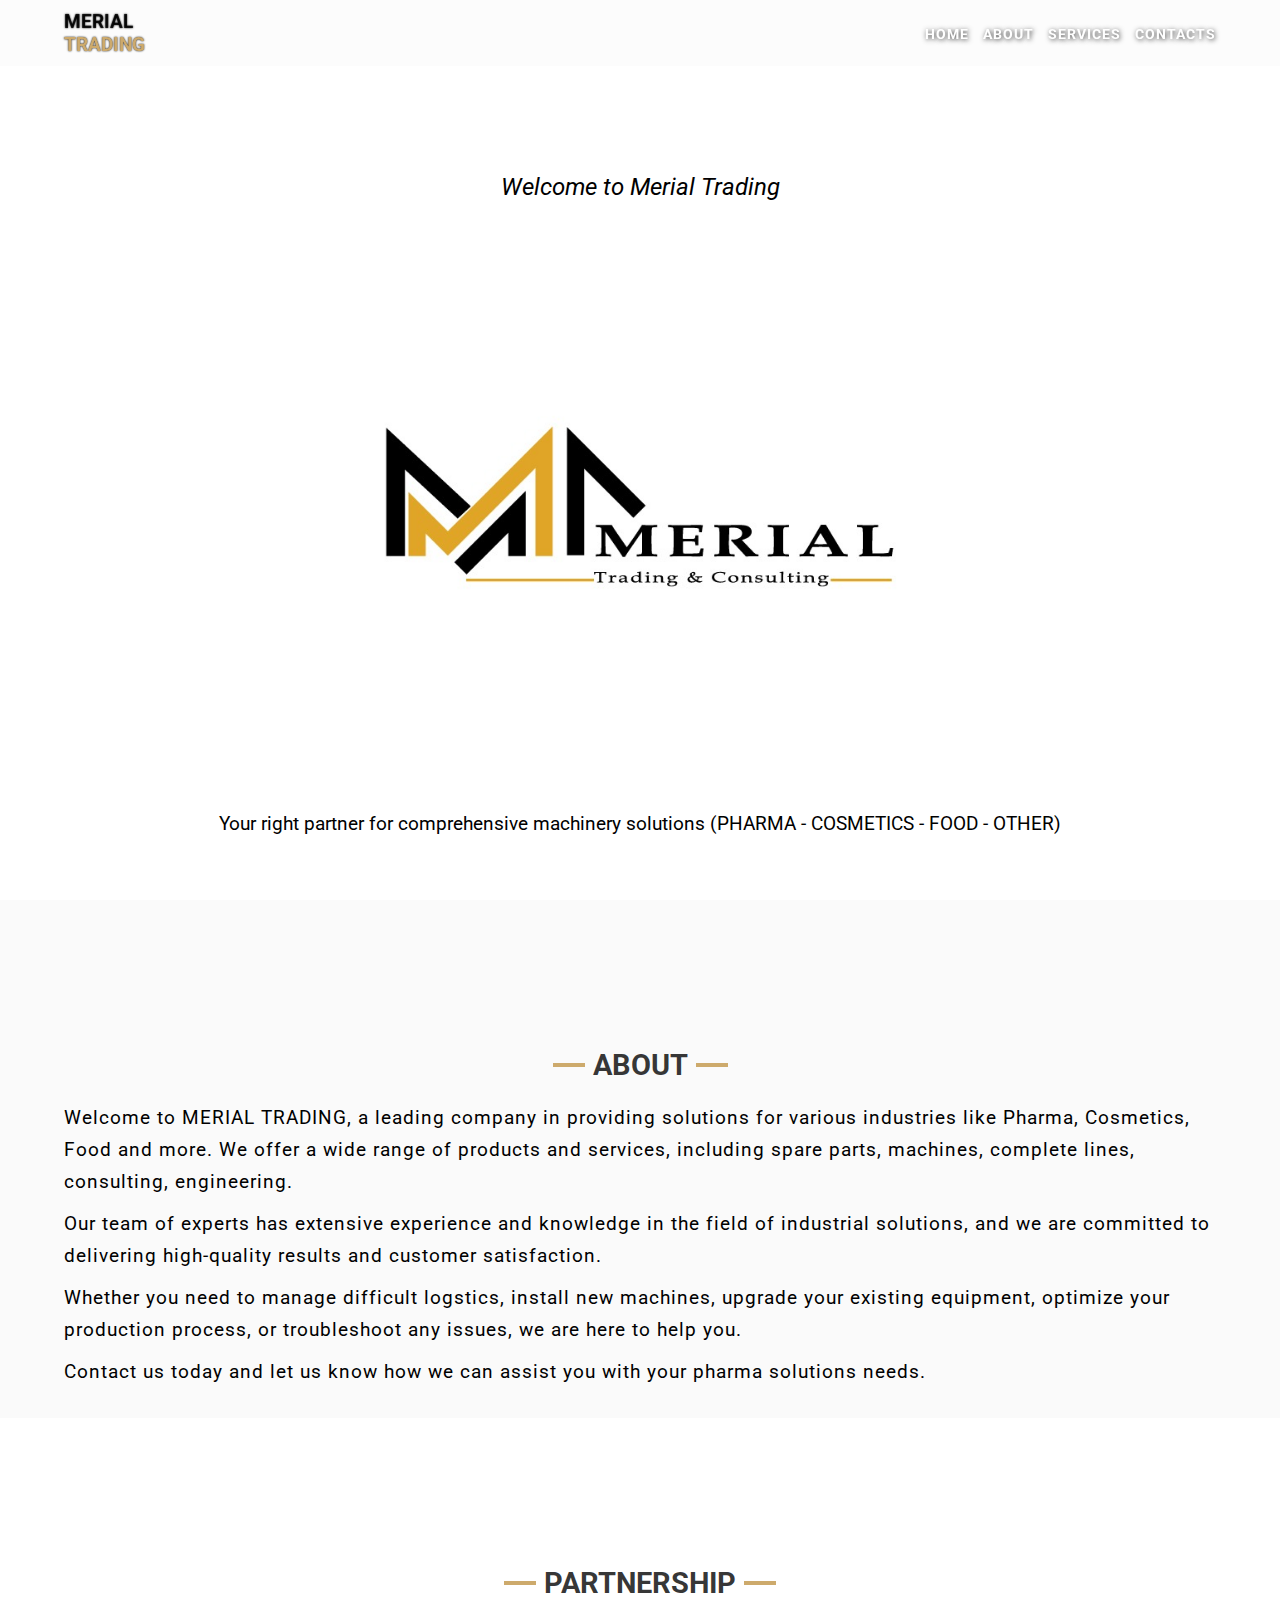
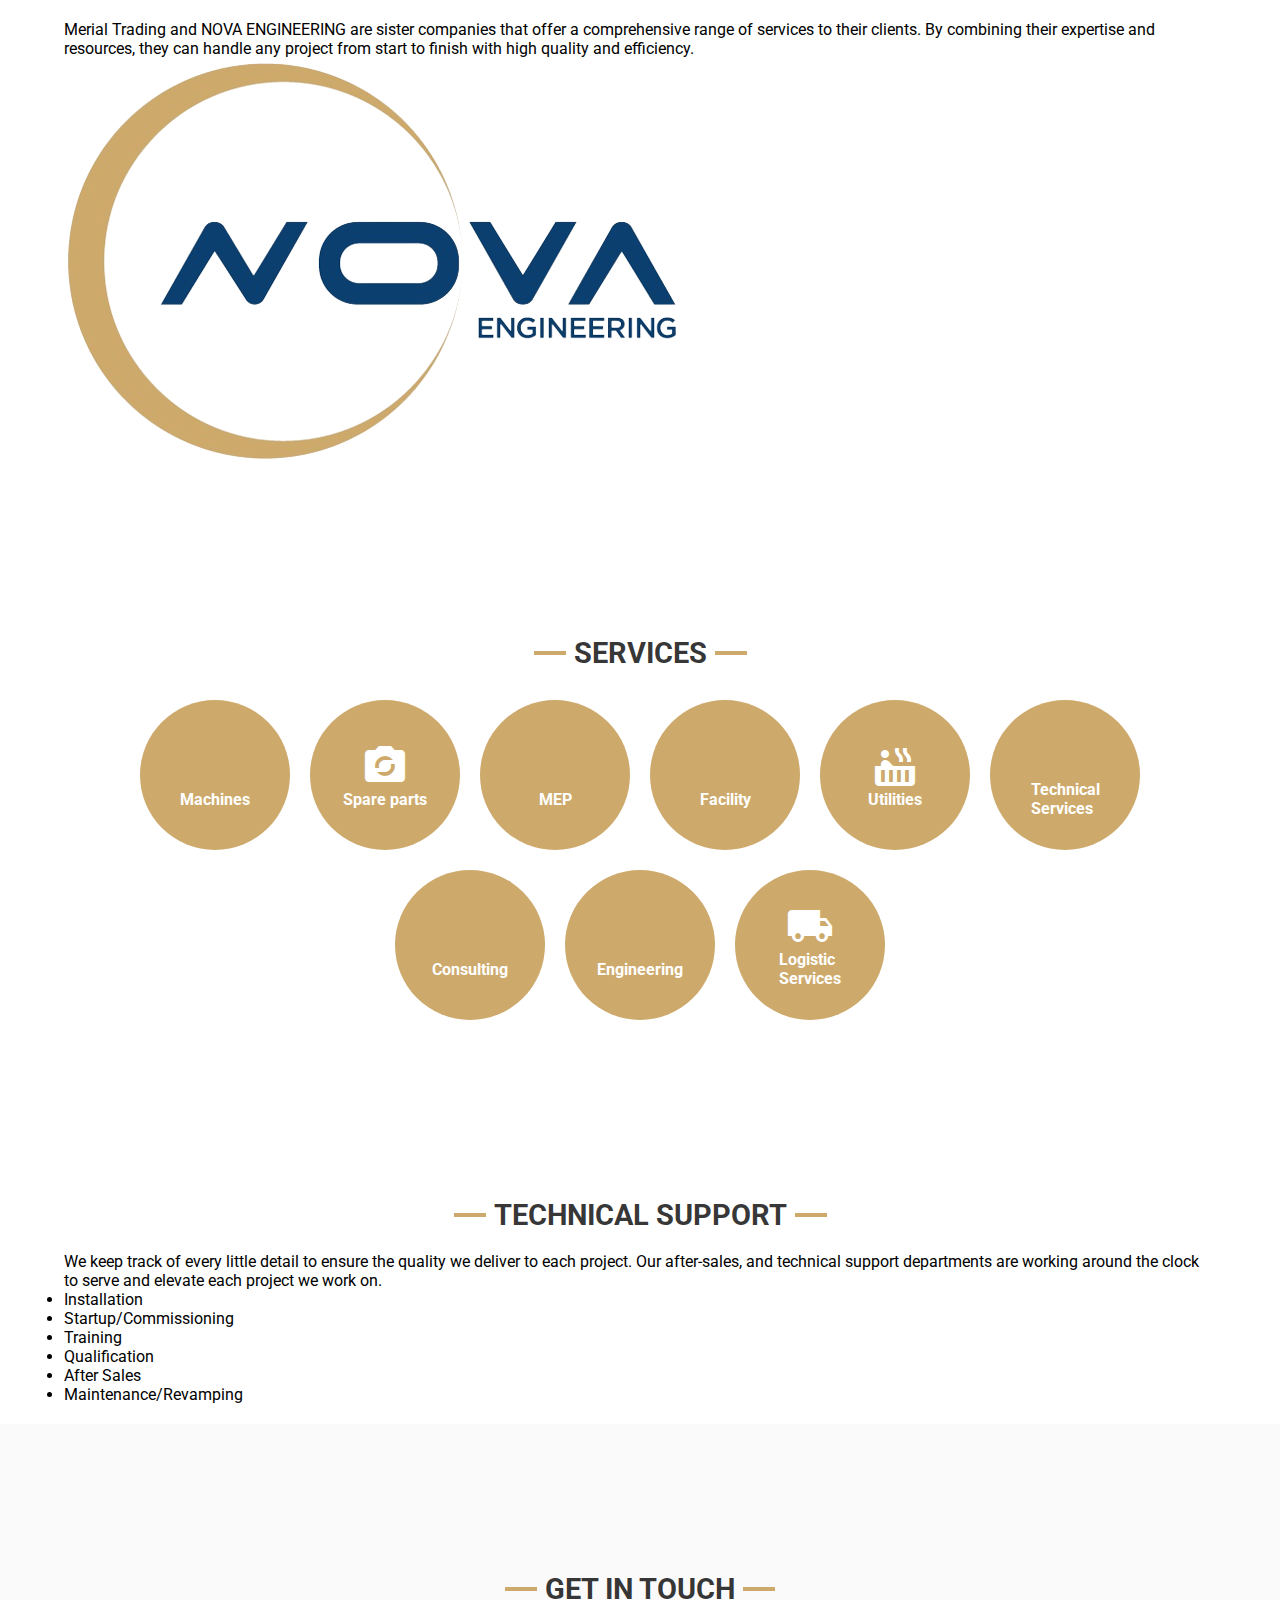
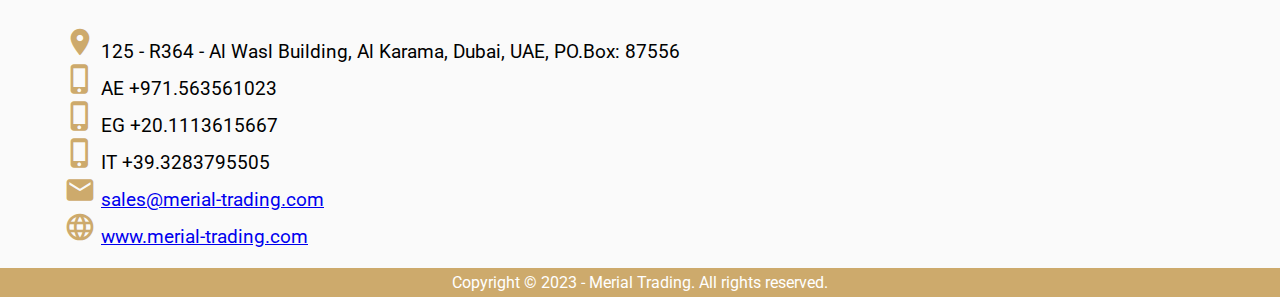
<file: index.html>
<!DOCTYPE html>
<html lang="en">

<head>
    <meta charset="UTF-8">
    <meta name="viewport" content="width=device-width, initial-scale=1.0">
    
    <title>Merial Trading</title>
    <link rel="icon" type="image/x-icon" href="media/merial-logo.ico">

    <meta name="description" content="MERIAL TRADING company provides the best service for comprehensive solutions for pharma, cosmetics, food industries">
    <meta name="keywords" content="pharma, pharmaceutical, sterile, non-sterile, solid, semi-solid, liquid, ampoule, vial, cartridge, pfs, inspection, pharma machinery">

    <!-- Material Icons-->
    <link href="https://fonts.googleapis.com/icon?family=Material+Icons" rel="stylesheet">

    <!-- FONT AWESOME-->
    <link rel="stylesheet" href="https://cdnjs.cloudflare.com/ajax/libs/font-awesome/6.4.2/css/all.min.css" integrity="sha512-z3gLpd7yknf1YoNbCzqRKc4qyor8gaKU1qmn+CShxbuBusANI9QpRohGBreCFkKxLhei6S9CQXFEbbKuqLg0DA==" crossorigin="anonymous" referrerpolicy="no-referrer" />
      
    <!-- CSS link-->
    <link rel="stylesheet" href="css/style.css">

  </head>
<body>

  <header>
    <div class="header-text">MERIAL<br>
      <span>TRADING</span>
    </div> 
    <nav class="header-navbar">
      <a href="#home">HOME</a>
      <a href="#about">ABOUT</a>
      <a href="#service">SERVICES</a>
      <a href="#contact">CONTACTS</a>
    </nav>
  </header>

  <main>
    <section class="home" id="home">
      <i>Welcome to Merial Trading</i>
      <img class="merial-logo" src="media/merial-logo-complete.jpg">  
      <p>Your right partner for comprehensive machinery solutions (PHARMA - COSMETICS - FOOD - OTHER)</p>

    </section>

    <section class="about" id="about">

      <h1 class="title">ABOUT</h1>
      <p>
        Welcome to MERIAL TRADING, a leading company in providing solutions for various industries like Pharma, Cosmetics, Food and more. 
        We offer a wide range of products and services, including spare parts, machines, complete lines, consulting, engineering.
      </p>
      <p>
        Our team of experts has extensive experience and knowledge in the field of industrial solutions, 
        and we are committed to delivering high-quality results and customer satisfaction. 
      </p>
      <p>
        Whether you need to manage difficult logstics, install new machines, upgrade your existing equipment, optimize your production process, 
        or troubleshoot any issues, we are here to help you. 
      </p>
      <p>
        Contact us today and let us know how we can assist you with your pharma solutions needs. 
      </p>
        
    </section>

    <section class="nova" id="nova">

      <h1 class="title">PARTNERSHIP</h1>
      <p class="x">
        Merial Trading and NOVA ENGINEERING are sister companies that offer a comprehensive range of services to their clients. 
        By combining their expertise and resources, they can handle any project from start to finish with high quality and efficiency.
      </p> 
      <img src="media\novaLogo-removebg-preview.png" alt="Nova Engineering Logo">

    </section>
  
    <section class="service" id="service">
      <h1 class="title">SERVICES</h1>
      <div class="service-container">
        <div>
          <span class="material-icons">precision_manufacturing</span>  
          <b>Machines</b>
        </div>
        <div>
          <span class="material-icons">party_mode</span>  
          <b>Spare parts</b>
        </div>   
        <div>
          <span class="material-icons">hvac</span> 
          <b>MEP</b>
        </div>
        <div>
          <span class="material-icons">factory</span>
          <b>Facility</b>
        </div>
        <div>
          <span class="material-icons">hot_tub</span>
          <b>Utilities</b>
        </div>
        <div>
          <span class="material-icons">engineering</span> 
          <b>Technical<br>Services</b>
        </div>
        <div>
          <span class="material-icons">moving</span> 
          <b>Consulting</b>
        </div>
        <div>
          <span class="material-icons">design_services</span>
          <b>Engineering</b>
        </div>
        <div>
          <span class="material-icons">local_shipping</span>
          <b>Logistic<br>Services</b>  
        </div>
      </div>
    </section>

    <section class="technical" id="technical">
      <div class="title">TECHNICAL SUPPORT</div>
      <div class="box">
          <div class="par">
              We keep track of every little detail to ensure the quality we deliver to each project. Our after-sales, and technical support departments are working around the clock to serve and elevate each project we work on.            </div>
          <div class="ser">
              <ul>
                  <li><i class="fa-solid fa-screwdriver-wrench"></i> Installation</li>
                  <li><i class="fa-solid fa-rocket"></i> Startup/Commissioning</li>
                  <li><i class="fa-solid fa-user-gear"></i> Training</li>
                  <li><i class="fa-solid fa-check"></i> Qualification</li>
                  <li><i class="fa-solid fa-headset"></i> After Sales</li>
                  <li><i class="fa-solid fa-hammer"></i> Maintenance/Revamping</li>
              </ul>
          </div>
      </div>
  </section>

    <section class="contact" id="contact">
      <h1 class="title">GET IN TOUCH</h1>
      
      <div class="contact-info">
        <span class="material-icons">location_on</span>
        125 - R364 - Al Wasl Building, Al Karama, Dubai, UAE, PO.Box: 87556 <br>
        <span class="material-icons">phone_iphone</span>
        AE +971.563561023 <br>
        <span class="material-icons">phone_iphone</span>
        EG +20.1113615667  <br>
        <span class="material-icons">phone_iphone</span>
        IT +39.3283795505 <br>
        <span class="material-icons">email</span>
        <a href="mailto:sales@merial-trading.com">sales@merial-trading.com</a> <br>
        <span class="material-icons">language</span>
        <a href="https://www.merial-trading.com/">www.merial-trading.com</a> <br>
      </div>
    </section>

  </main>
  
  <footer class="footer">
      Copyright &#169; 2023 - Merial Trading. All rights reserved. 
  </footer>

</body>
</html>
</file>
<file: css/style.css>
/* ROBOTO font */
@import url('https://fonts.googleapis.com/css2?family=Roboto:wght@0,100;0,200;0,300;0,400;0,500;0,600;0,700;0,800;0,900;1,100;1,200;1,300;1,400;1,500;1,600;1,700;1,800;1,900&display=swap');

/* CSS RESET */ 
*{
  margin:0;
  padding:0;
  box-sizing: border-box;
}

/* FONT SIZE */
html{
  font-size: 16px; /* default: 1 rem = 16px */ 
}

/* FONT FAMILY*/
body{
  font-family:  "Roboto", "Arial", sans-serif;
}

/* ---PARAMETERS--- */
:root{
  --primaryColor: #000000cb;
  --secondaryColor: #CDAA6C;
  --bgColor-1: rgba(235, 235, 235, 0.25);
  --bgColor-2: #ffffff;
}

/* HEADER */
header{
  position: fixed;
  top: 0;
  left: 0;
  right: 0;
  display: flex;
  flex-direction: row;
  justify-content: space-between;
  align-items: center;
  padding: 10px 5%;
  background-color: rgba(230,230,230,.1);
  z-index: 100;
}
header a{
  color: white;
  text-shadow: 1px 1px 5px var(--primaryColor);
  text-transform: capitalize;
  text-decoration: none;
  font-size: .9rem;
  font-weight: bold;
  letter-spacing: 1px;
  padding-left: 10px;
  transition: 1s ease;
}
header a:hover{
  color: var(--primaryColor);
}
.header-text{
  color: var(--primaryColor);
  font-size: 1.2rem;
  font-weight: 700;
  text-shadow: 0px 0px 2px #000000;
}
.header-text span{
  color: var(--secondaryColor);
}

/* SECTION */
section{
  padding: 10% 5% 20px 5%;
}

/* HOME */
.home{
  background-color: var(--bgColor-2);
  height: 100vh;
  display: flex;
  flex-direction: column;
  justify-content: center;
  align-items: center;
}
.home i{
  font-size: 1.5rem;
  margin-bottom: 1rem;;
}
.home img{
  width: 80%;
}
.home p{
  font-size: 1.2rem;
  margin-top: 1rem;
}

/* TITLE */
.title{
  color: var(--primaryColor);
  text-align: center;
  font-size: 1.8em;
  font-weight: bold;
  text-transform: uppercase;
  padding: 20px;
}
.title:before, 
.title:after{
  display: inline-block;
  content: "";
  border-top: .3rem solid var(--secondaryColor);
  width: 2rem;
  margin: 0 .5rem;
  transform: translateY(-0.5rem);
}

/* ABOUT */ 
.about{
  background-color: var(--bgColor-1);
  display: flex;
  flex-direction: column;
  justify-content: center;
  align-items: left;
}
.about p{
  font-size: 1.2rem;
  letter-spacing: 1px;
  line-height: 2rem;
  padding-bottom: 10px;
}

/* SERVICE */ 
.service{
  background-color: var(--bgColor-2);
  display: flex;
  flex-direction: column;
}
.service .service-container{
  display: flex;
  justify-content: center;
  flex-wrap: wrap;
}
.service .service-container div{
  background-color: var(--secondaryColor);
  color: white;
  width: 150px;
  height: 150px;
  display: flex;
  flex-direction: column;
  justify-content: center;
  align-items: center;
  border-radius: 50%;
  font-size: 1em;
  transition: .5s;
  margin: 10px;
}
.service .service-container div:hover{
  width: 160px;
  height: 160px;
}
.service .service-container div .material-icons{
  color: white;
  font-size: 3rem;
}

/* CONTACT */ 
.contact{
  background-color: var(--bgColor-1);
  display: flex;
  flex-direction: column;
}
.contact .contact-info{
  font-size: 1.2rem;
}
.contact .material-icons{
  color: var(--secondaryColor);
  font-size: 2rem;

}

/* FOOTER */
.footer{
  background-color: var(--secondaryColor);
  color: white;
  display: flex;
  justify-content: center;
  padding: 5px;
  font-weight: normal;
}

@media (max-width: 400px) {
  html{
    font-size: 10px; /* default: 1 rem = 16px */ 
  }
  .contact .contact-info{
    font-size: 0.6rem;
  }
}

@media (max-width: 700px) {
  html{
    font-size: 12px; /* default: 1 rem = 16px */ 
  }
  .contact .contact-info{
    font-size: 0.8rem;
  }
}

@media (max-width: 1023px){
  html{
    font-size: 14px; /* default: 1 rem = 16px */ 
  }
  .contact .contact-info{
    font-size: 1.0rem;
  }
}
</file>
